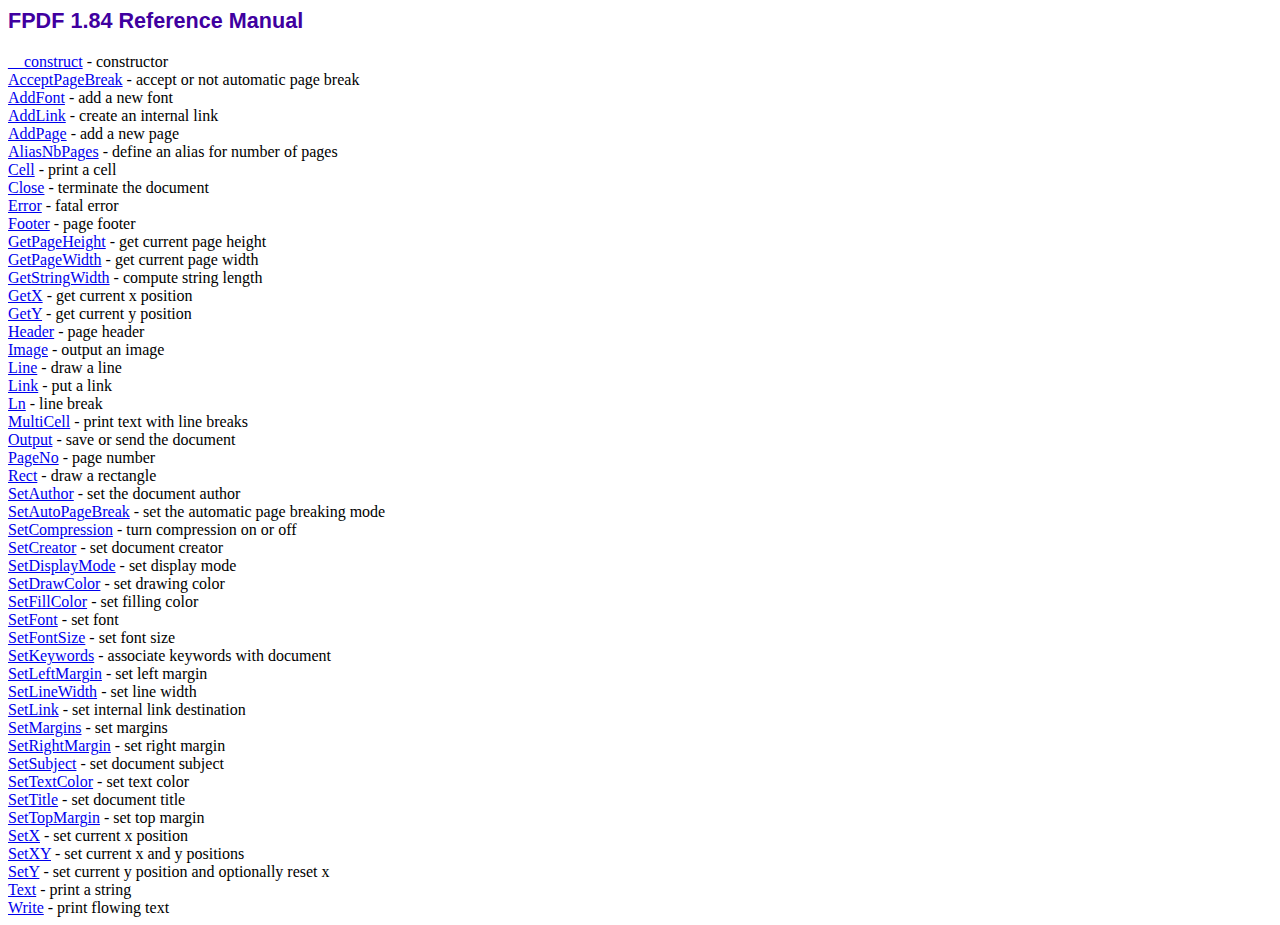
<file: assets/plugins/fpdf/doc/index.htm>
<!DOCTYPE html PUBLIC "-//W3C//DTD HTML 4.01 Transitional//EN">
<html>
<head>
<meta http-equiv="Content-Type" content="text/html; charset=ISO-8859-1">
<title>FPDF 1.84 Reference Manual</title>
<link type="text/css" rel="stylesheet" href="../fpdf.css">
</head>
<body>
<h1>FPDF 1.84 Reference Manual</h1>
<a href="__construct.htm">__construct</a> - constructor<br>
<a href="acceptpagebreak.htm">AcceptPageBreak</a> - accept or not automatic page break<br>
<a href="addfont.htm">AddFont</a> - add a new font<br>
<a href="addlink.htm">AddLink</a> - create an internal link<br>
<a href="addpage.htm">AddPage</a> - add a new page<br>
<a href="aliasnbpages.htm">AliasNbPages</a> - define an alias for number of pages<br>
<a href="cell.htm">Cell</a> - print a cell<br>
<a href="close.htm">Close</a> - terminate the document<br>
<a href="error.htm">Error</a> - fatal error<br>
<a href="footer.htm">Footer</a> - page footer<br>
<a href="getpageheight.htm">GetPageHeight</a> - get current page height<br>
<a href="getpagewidth.htm">GetPageWidth</a> - get current page width<br>
<a href="getstringwidth.htm">GetStringWidth</a> - compute string length<br>
<a href="getx.htm">GetX</a> - get current x position<br>
<a href="gety.htm">GetY</a> - get current y position<br>
<a href="header.htm">Header</a> - page header<br>
<a href="image.htm">Image</a> - output an image<br>
<a href="line.htm">Line</a> - draw a line<br>
<a href="link.htm">Link</a> - put a link<br>
<a href="ln.htm">Ln</a> - line break<br>
<a href="multicell.htm">MultiCell</a> - print text with line breaks<br>
<a href="output.htm">Output</a> - save or send the document<br>
<a href="pageno.htm">PageNo</a> - page number<br>
<a href="rect.htm">Rect</a> - draw a rectangle<br>
<a href="setauthor.htm">SetAuthor</a> - set the document author<br>
<a href="setautopagebreak.htm">SetAutoPageBreak</a> - set the automatic page breaking mode<br>
<a href="setcompression.htm">SetCompression</a> - turn compression on or off<br>
<a href="setcreator.htm">SetCreator</a> - set document creator<br>
<a href="setdisplaymode.htm">SetDisplayMode</a> - set display mode<br>
<a href="setdrawcolor.htm">SetDrawColor</a> - set drawing color<br>
<a href="setfillcolor.htm">SetFillColor</a> - set filling color<br>
<a href="setfont.htm">SetFont</a> - set font<br>
<a href="setfontsize.htm">SetFontSize</a> - set font size<br>
<a href="setkeywords.htm">SetKeywords</a> - associate keywords with document<br>
<a href="setleftmargin.htm">SetLeftMargin</a> - set left margin<br>
<a href="setlinewidth.htm">SetLineWidth</a> - set line width<br>
<a href="setlink.htm">SetLink</a> - set internal link destination<br>
<a href="setmargins.htm">SetMargins</a> - set margins<br>
<a href="setrightmargin.htm">SetRightMargin</a> - set right margin<br>
<a href="setsubject.htm">SetSubject</a> - set document subject<br>
<a href="settextcolor.htm">SetTextColor</a> - set text color<br>
<a href="settitle.htm">SetTitle</a> - set document title<br>
<a href="settopmargin.htm">SetTopMargin</a> - set top margin<br>
<a href="setx.htm">SetX</a> - set current x position<br>
<a href="setxy.htm">SetXY</a> - set current x and y positions<br>
<a href="sety.htm">SetY</a> - set current y position and optionally reset x<br>
<a href="text.htm">Text</a> - print a string<br>
<a href="write.htm">Write</a> - print flowing text<br>
</body>
</html>
</file>
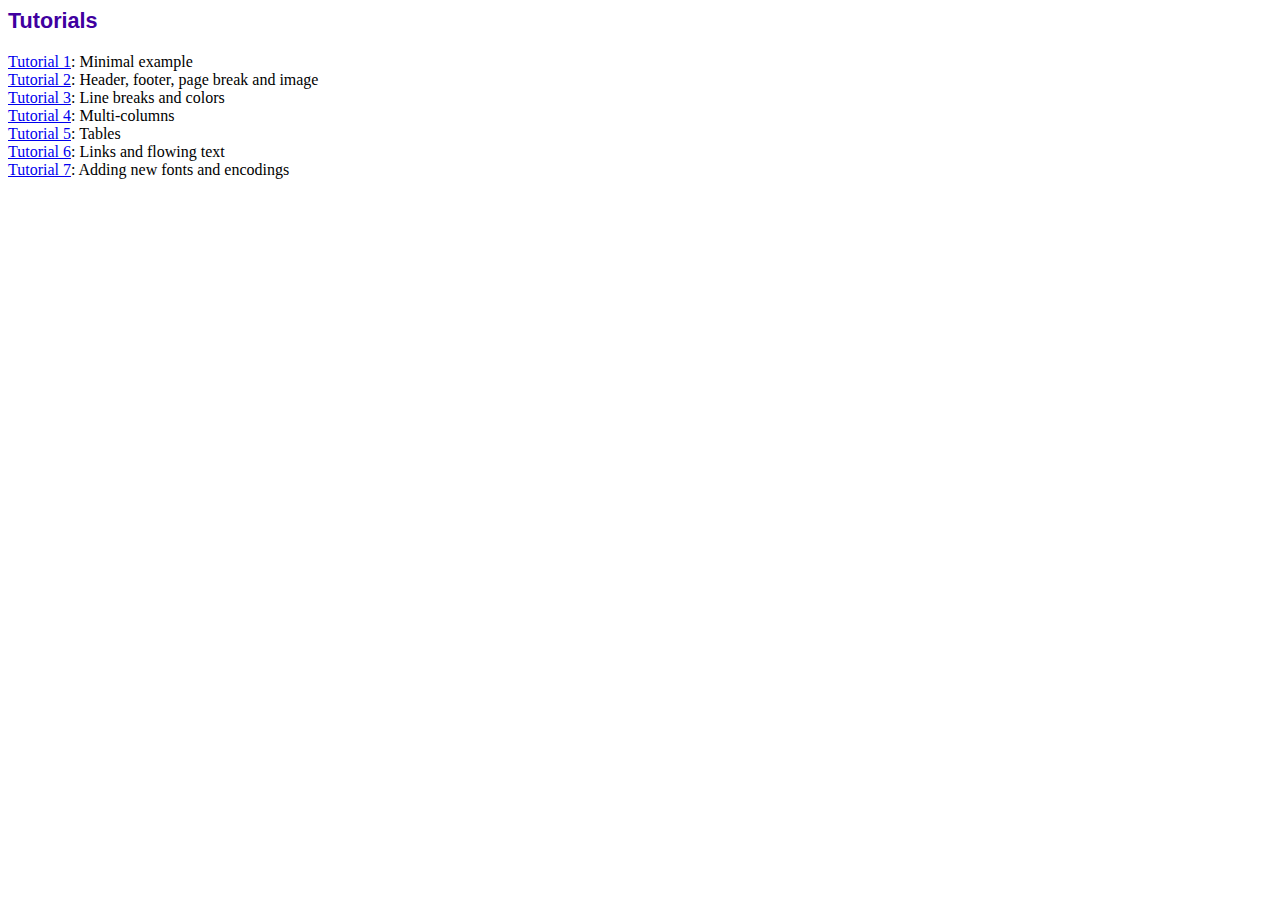
<file: assets/plugins/fpdf/tutorial/index.htm>
<!DOCTYPE html PUBLIC "-//W3C//DTD HTML 4.01 Transitional//EN">
<html>
<head>
<meta http-equiv="Content-Type" content="text/html; charset=ISO-8859-1">
<title>Tutorials</title>
<link type="text/css" rel="stylesheet" href="../fpdf.css">
</head>
<body>
<h1>Tutorials</h1>
<ul style="list-style-type:none; margin-left:0; padding-left:0">
<li><a href="tuto1.htm">Tutorial 1</a>: Minimal example</li>
<li><a href="tuto2.htm">Tutorial 2</a>: Header, footer, page break and image</li>
<li><a href="tuto3.htm">Tutorial 3</a>: Line breaks and colors</li>
<li><a href="tuto4.htm">Tutorial 4</a>: Multi-columns</li>
<li><a href="tuto5.htm">Tutorial 5</a>: Tables</li>
<li><a href="tuto6.htm">Tutorial 6</a>: Links and flowing text</li>
<li><a href="tuto7.htm">Tutorial 7</a>: Adding new fonts and encodings</li>
</ul>
</body>
</html>
</file>
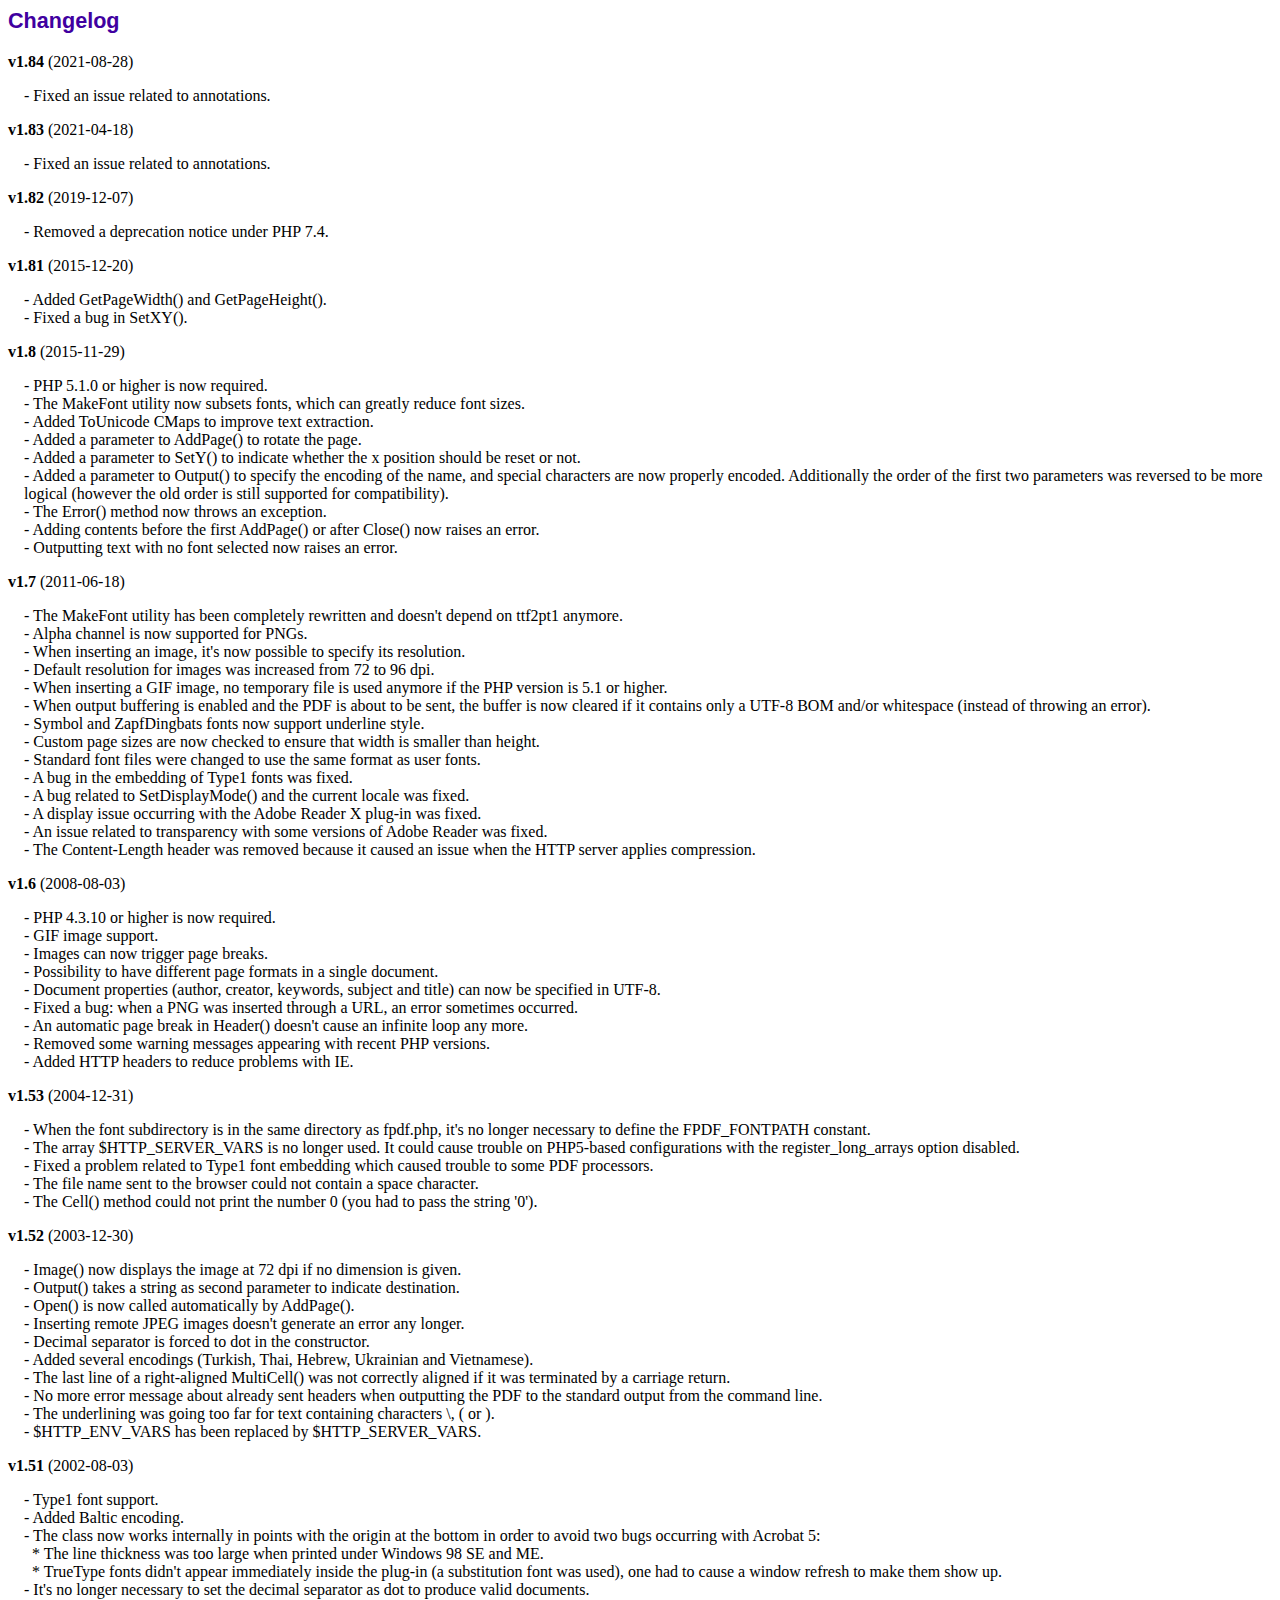
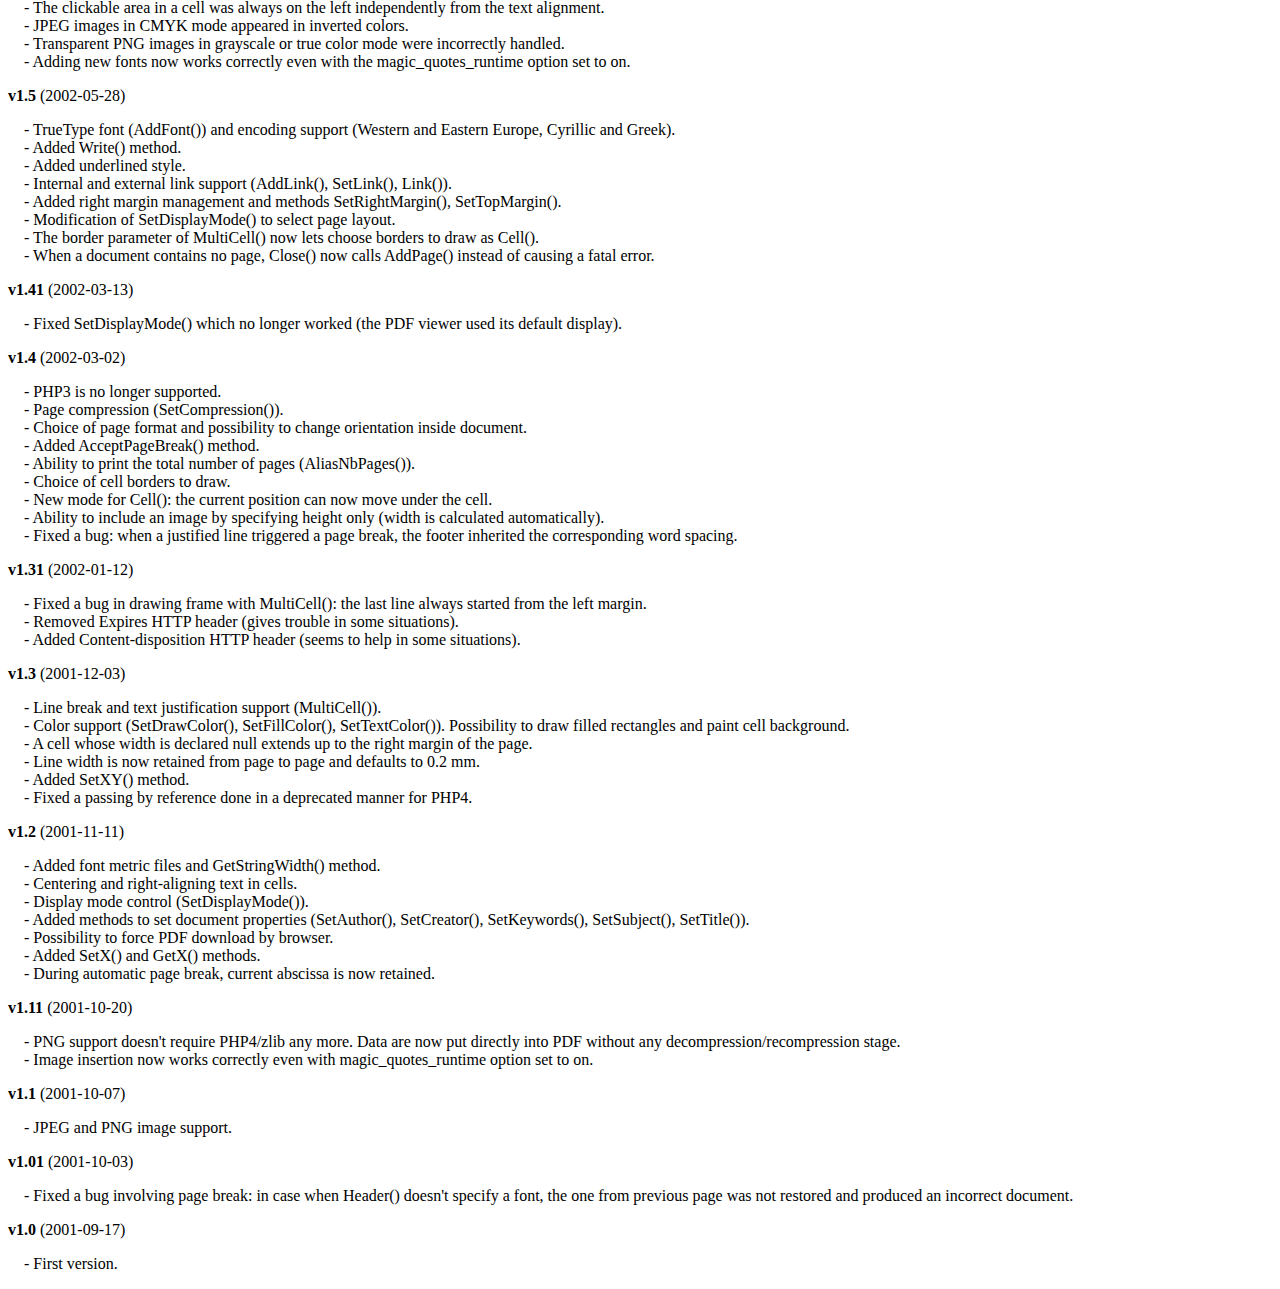
<file: assets/plugins/fpdf/changelog.htm>
<!DOCTYPE html PUBLIC "-//W3C//DTD HTML 4.01 Transitional//EN">
<html>
<head>
<meta http-equiv="Content-Type" content="text/html; charset=ISO-8859-1">
<title>Changelog</title>
<link type="text/css" rel="stylesheet" href="fpdf.css">
<style type="text/css">
dd {margin:1em 0 1em 1em}
</style>
</head>
<body>
<h1>Changelog</h1>
<dl>
<dt><strong>v1.84</strong> (2021-08-28)</dt>
<dd>
- Fixed an issue related to annotations.<br>
</dd>
<dt><strong>v1.83</strong> (2021-04-18)</dt>
<dd>
- Fixed an issue related to annotations.<br>
</dd>
<dt><strong>v1.82</strong> (2019-12-07)</dt>
<dd>
- Removed a deprecation notice under PHP 7.4.<br>
</dd>
<dt><strong>v1.81</strong> (2015-12-20)</dt>
<dd>
- Added GetPageWidth() and GetPageHeight().<br>
- Fixed a bug in SetXY().<br>
</dd>
<dt><strong>v1.8</strong> (2015-11-29)</dt>
<dd>
- PHP 5.1.0 or higher is now required.<br>
- The MakeFont utility now subsets fonts, which can greatly reduce font sizes.<br>
- Added ToUnicode CMaps to improve text extraction.<br>
- Added a parameter to AddPage() to rotate the page.<br>
- Added a parameter to SetY() to indicate whether the x position should be reset or not.<br>
- Added a parameter to Output() to specify the encoding of the name, and special characters are now properly encoded. Additionally the order of the first two parameters was reversed to be more logical (however the old order is still supported for compatibility).<br>
- The Error() method now throws an exception.<br>
- Adding contents before the first AddPage() or after Close() now raises an error.<br>
- Outputting text with no font selected now raises an error.<br>
</dd>
<dt><strong>v1.7</strong> (2011-06-18)</dt>
<dd>
- The MakeFont utility has been completely rewritten and doesn't depend on ttf2pt1 anymore.<br>
- Alpha channel is now supported for PNGs.<br>
- When inserting an image, it's now possible to specify its resolution.<br>
- Default resolution for images was increased from 72 to 96 dpi.<br>
- When inserting a GIF image, no temporary file is used anymore if the PHP version is 5.1 or higher.<br>
- When output buffering is enabled and the PDF is about to be sent, the buffer is now cleared if it contains only a UTF-8 BOM and/or whitespace (instead of throwing an error).<br>
- Symbol and ZapfDingbats fonts now support underline style.<br>
- Custom page sizes are now checked to ensure that width is smaller than height.<br>
- Standard font files were changed to use the same format as user fonts.<br>
- A bug in the embedding of Type1 fonts was fixed.<br>
- A bug related to SetDisplayMode() and the current locale was fixed.<br>
- A display issue occurring with the Adobe Reader X plug-in was fixed.<br>
- An issue related to transparency with some versions of Adobe Reader was fixed.<br>
- The Content-Length header was removed because it caused an issue when the HTTP server applies compression.<br>
</dd>
<dt><strong>v1.6</strong> (2008-08-03)</dt>
<dd>
- PHP 4.3.10 or higher is now required.<br>
- GIF image support.<br>
- Images can now trigger page breaks.<br>
- Possibility to have different page formats in a single document.<br>
- Document properties (author, creator, keywords, subject and title) can now be specified in UTF-8.<br>
- Fixed a bug: when a PNG was inserted through a URL, an error sometimes occurred.<br>
- An automatic page break in Header() doesn't cause an infinite loop any more.<br>
- Removed some warning messages appearing with recent PHP versions.<br>
- Added HTTP headers to reduce problems with IE.<br>
</dd>
<dt><strong>v1.53</strong> (2004-12-31)</dt>
<dd>
- When the font subdirectory is in the same directory as fpdf.php, it's no longer necessary to define the FPDF_FONTPATH constant.<br>
- The array $HTTP_SERVER_VARS is no longer used. It could cause trouble on PHP5-based configurations with the register_long_arrays option disabled.<br>
- Fixed a problem related to Type1 font embedding which caused trouble to some PDF processors.<br>
- The file name sent to the browser could not contain a space character.<br>
- The Cell() method could not print the number 0 (you had to pass the string '0').<br>
</dd>
<dt><strong>v1.52</strong> (2003-12-30)</dt>
<dd>
- Image() now displays the image at 72 dpi if no dimension is given.<br>
- Output() takes a string as second parameter to indicate destination.<br>
- Open() is now called automatically by AddPage().<br>
- Inserting remote JPEG images doesn't generate an error any longer.<br>
- Decimal separator is forced to dot in the constructor.<br>
- Added several encodings (Turkish, Thai, Hebrew, Ukrainian and Vietnamese).<br>
- The last line of a right-aligned MultiCell() was not correctly aligned if it was terminated by a carriage return.<br>
- No more error message about already sent headers when outputting the PDF to the standard output from the command line.<br>
- The underlining was going too far for text containing characters \, ( or ).<br>
- $HTTP_ENV_VARS has been replaced by $HTTP_SERVER_VARS.<br>
</dd>
<dt><strong>v1.51</strong> (2002-08-03)</dt>
<dd>
- Type1 font support.<br>
- Added Baltic encoding.<br>
- The class now works internally in points with the origin at the bottom in order to avoid two bugs occurring with Acrobat 5:<br>&nbsp;&nbsp;* The line thickness was too large when printed under Windows 98 SE and ME.<br>&nbsp;&nbsp;* TrueType fonts didn't appear immediately inside the plug-in (a substitution font was used), one had to cause a window refresh to make them show up.<br>
- It's no longer necessary to set the decimal separator as dot to produce valid documents.<br>
- The clickable area in a cell was always on the left independently from the text alignment.<br>
- JPEG images in CMYK mode appeared in inverted colors.<br>
- Transparent PNG images in grayscale or true color mode were incorrectly handled.<br>
- Adding new fonts now works correctly even with the magic_quotes_runtime option set to on.<br>
</dd>
<dt><strong>v1.5</strong> (2002-05-28)</dt>
<dd>
- TrueType font (AddFont()) and encoding support (Western and Eastern Europe, Cyrillic and Greek).<br>
- Added Write() method.<br>
- Added underlined style.<br>
- Internal and external link support (AddLink(), SetLink(), Link()).<br>
- Added right margin management and methods SetRightMargin(), SetTopMargin().<br>
- Modification of SetDisplayMode() to select page layout.<br>
- The border parameter of MultiCell() now lets choose borders to draw as Cell().<br>
- When a document contains no page, Close() now calls AddPage() instead of causing a fatal error.<br>
</dd>
<dt><strong>v1.41</strong> (2002-03-13)</dt>
<dd>
- Fixed SetDisplayMode() which no longer worked (the PDF viewer used its default display).<br>
</dd>
<dt><strong>v1.4</strong> (2002-03-02)</dt>
<dd>
- PHP3 is no longer supported.<br>
- Page compression (SetCompression()).<br>
- Choice of page format and possibility to change orientation inside document.<br>
- Added AcceptPageBreak() method.<br>
- Ability to print the total number of pages (AliasNbPages()).<br>
- Choice of cell borders to draw.<br>
- New mode for Cell(): the current position can now move under the cell.<br>
- Ability to include an image by specifying height only (width is calculated automatically).<br>
- Fixed a bug: when a justified line triggered a page break, the footer inherited the corresponding word spacing.<br>
</dd>
<dt><strong>v1.31</strong> (2002-01-12)</dt>
<dd>
- Fixed a bug in drawing frame with MultiCell(): the last line always started from the left margin.<br>
- Removed Expires HTTP header (gives trouble in some situations).<br>
- Added Content-disposition HTTP header (seems to help in some situations).<br>
</dd>
<dt><strong>v1.3</strong> (2001-12-03)</dt>
<dd>
- Line break and text justification support (MultiCell()).<br>
- Color support (SetDrawColor(), SetFillColor(), SetTextColor()). Possibility to draw filled rectangles and paint cell background.<br>
- A cell whose width is declared null extends up to the right margin of the page.<br>
- Line width is now retained from page to page and defaults to 0.2 mm.<br>
- Added SetXY() method.<br>
- Fixed a passing by reference done in a deprecated manner for PHP4.<br>
</dd>
<dt><strong>v1.2</strong> (2001-11-11)</dt>
<dd>
- Added font metric files and GetStringWidth() method.<br>
- Centering and right-aligning text in cells.<br>
- Display mode control (SetDisplayMode()).<br>
- Added methods to set document properties (SetAuthor(), SetCreator(), SetKeywords(), SetSubject(), SetTitle()).<br>
- Possibility to force PDF download by browser.<br>
- Added SetX() and GetX() methods.<br>
- During automatic page break, current abscissa is now retained.<br>
</dd>
<dt><strong>v1.11</strong> (2001-10-20)</dt>
<dd>
- PNG support doesn't require PHP4/zlib any more. Data are now put directly into PDF without any decompression/recompression stage.<br>
- Image insertion now works correctly even with magic_quotes_runtime option set to on.<br>
</dd>
<dt><strong>v1.1</strong> (2001-10-07)</dt>
<dd>
- JPEG and PNG image support.<br>
</dd>
<dt><strong>v1.01</strong> (2001-10-03)</dt>
<dd>
- Fixed a bug involving page break: in case when Header() doesn't specify a font, the one from previous page was not restored and produced an incorrect document.<br>
</dd>
<dt><strong>v1.0</strong> (2001-09-17)</dt>
<dd>
- First version.<br>
</dd>
</dl>
</body>
</html>
</file>
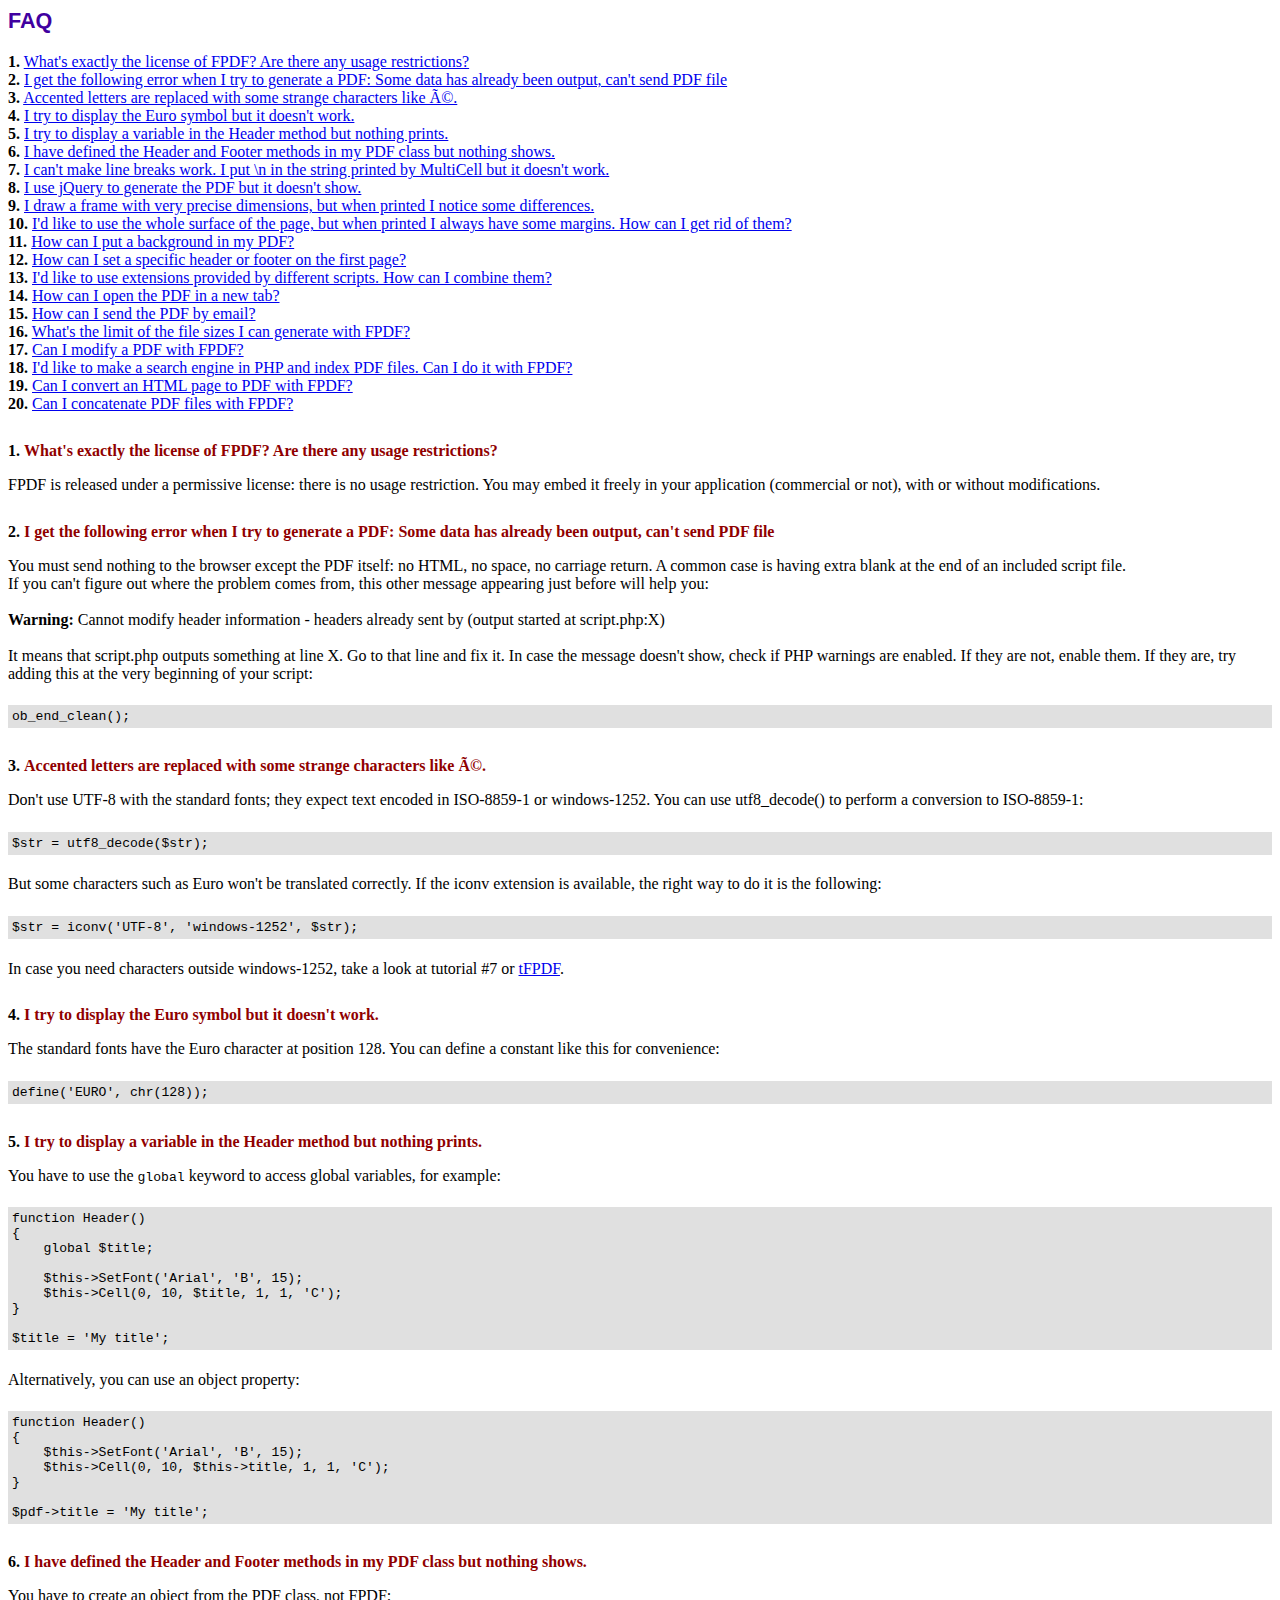
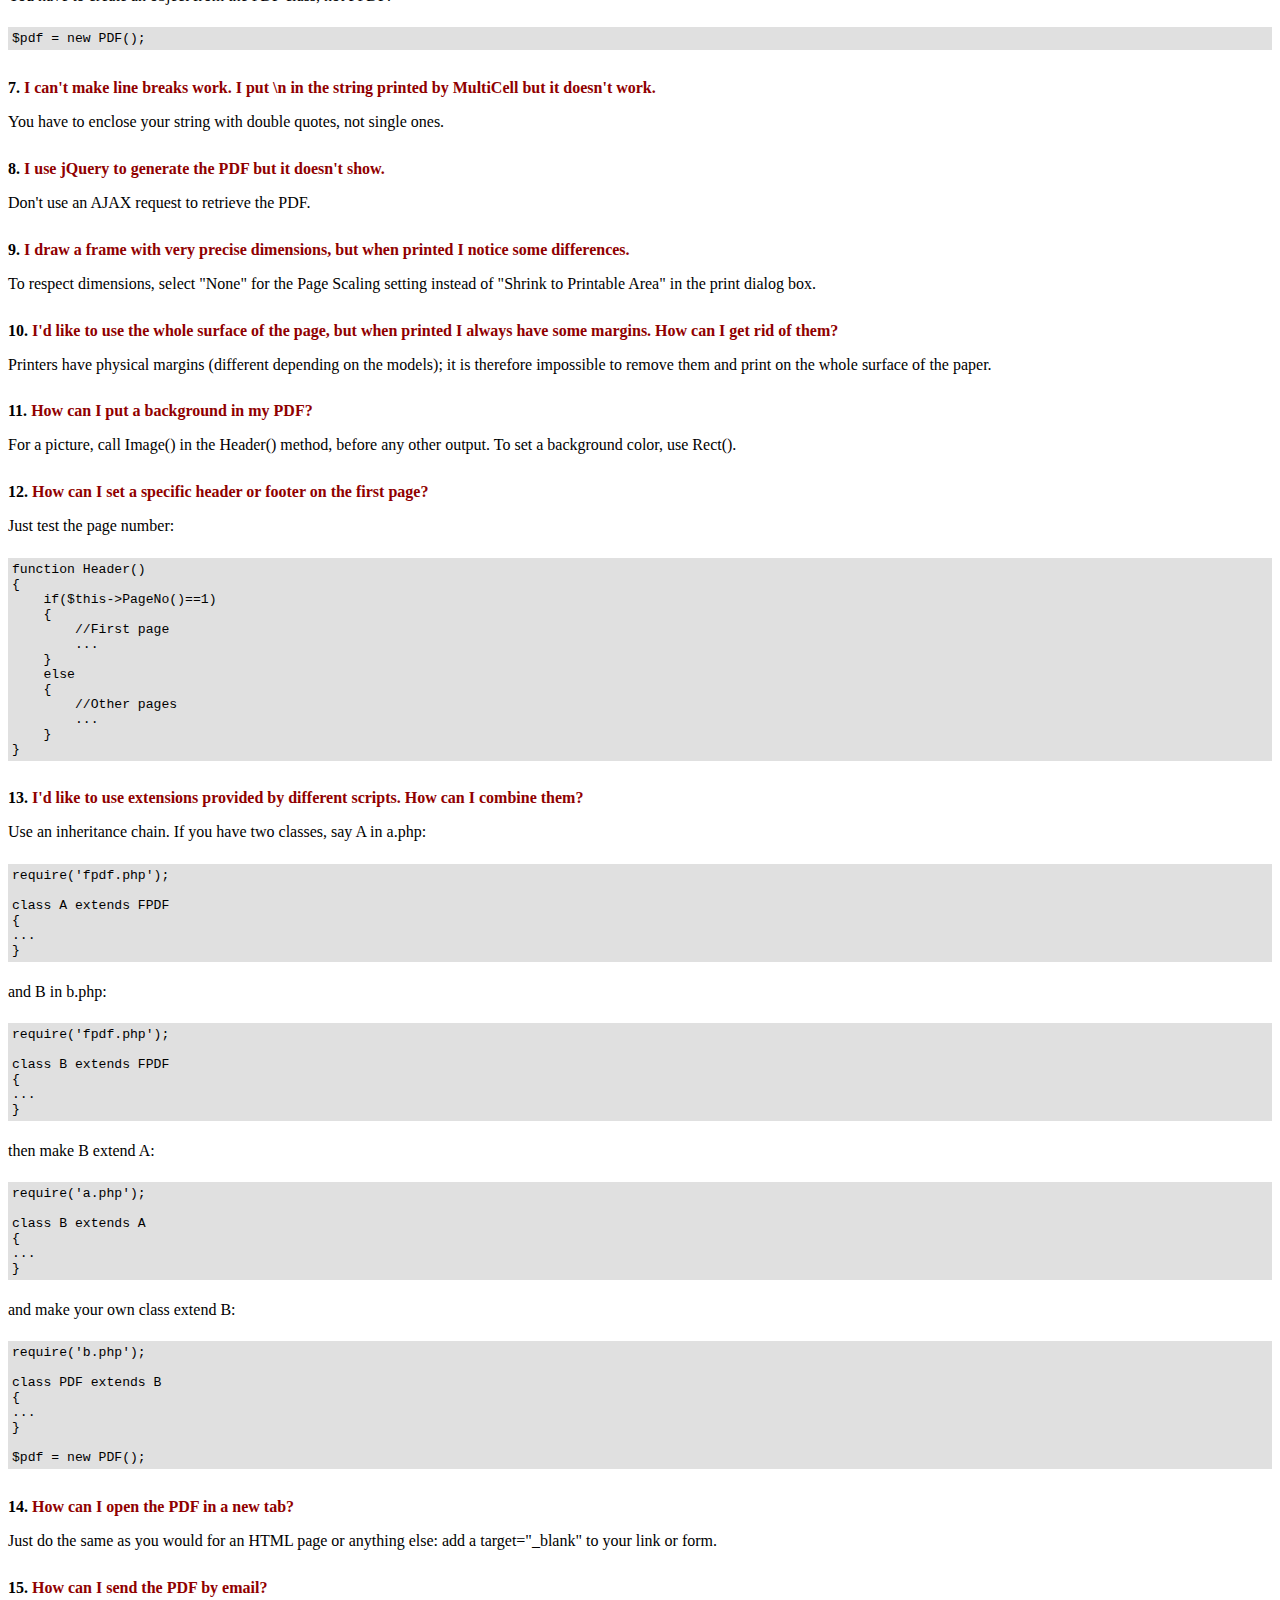
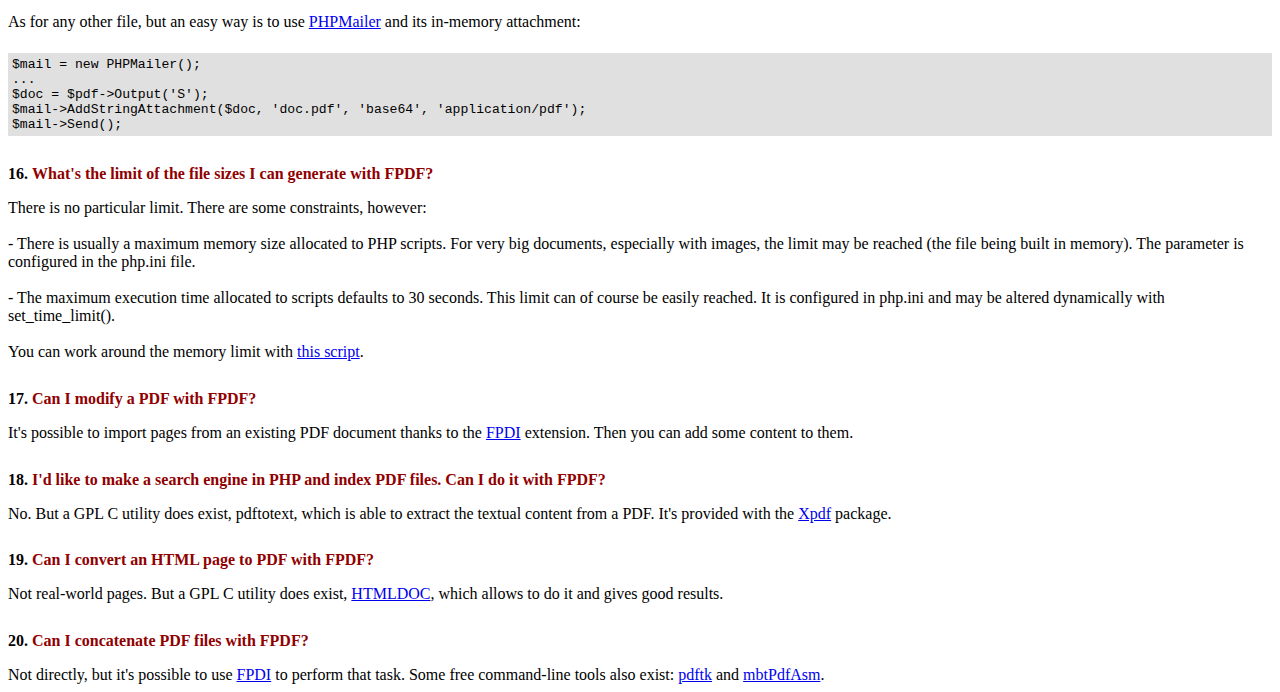
<file: assets/plugins/fpdf/FAQ.htm>
<!DOCTYPE html PUBLIC "-//W3C//DTD HTML 4.01 Transitional//EN">
<html>
<head>
<meta http-equiv="Content-Type" content="text/html; charset=ISO-8859-1">
<title>FAQ</title>
<link type="text/css" rel="stylesheet" href="fpdf.css">
<style type="text/css">
ul {list-style-type:none; margin:0; padding:0}
ul#answers li {margin-top:1.8em}
.question {font-weight:bold; color:#900000}
</style>
</head>
<body>
<h1>FAQ</h1>
<ul>
<li><b>1.</b> <a href='#q1'>What's exactly the license of FPDF? Are there any usage restrictions?</a></li>
<li><b>2.</b> <a href='#q2'>I get the following error when I try to generate a PDF: Some data has already been output, can't send PDF file</a></li>
<li><b>3.</b> <a href='#q3'>Accented letters are replaced with some strange characters like é.</a></li>
<li><b>4.</b> <a href='#q4'>I try to display the Euro symbol but it doesn't work.</a></li>
<li><b>5.</b> <a href='#q5'>I try to display a variable in the Header method but nothing prints.</a></li>
<li><b>6.</b> <a href='#q6'>I have defined the Header and Footer methods in my PDF class but nothing shows.</a></li>
<li><b>7.</b> <a href='#q7'>I can't make line breaks work. I put \n in the string printed by MultiCell but it doesn't work.</a></li>
<li><b>8.</b> <a href='#q8'>I use jQuery to generate the PDF but it doesn't show.</a></li>
<li><b>9.</b> <a href='#q9'>I draw a frame with very precise dimensions, but when printed I notice some differences.</a></li>
<li><b>10.</b> <a href='#q10'>I'd like to use the whole surface of the page, but when printed I always have some margins. How can I get rid of them?</a></li>
<li><b>11.</b> <a href='#q11'>How can I put a background in my PDF?</a></li>
<li><b>12.</b> <a href='#q12'>How can I set a specific header or footer on the first page?</a></li>
<li><b>13.</b> <a href='#q13'>I'd like to use extensions provided by different scripts. How can I combine them?</a></li>
<li><b>14.</b> <a href='#q14'>How can I open the PDF in a new tab?</a></li>
<li><b>15.</b> <a href='#q15'>How can I send the PDF by email?</a></li>
<li><b>16.</b> <a href='#q16'>What's the limit of the file sizes I can generate with FPDF?</a></li>
<li><b>17.</b> <a href='#q17'>Can I modify a PDF with FPDF?</a></li>
<li><b>18.</b> <a href='#q18'>I'd like to make a search engine in PHP and index PDF files. Can I do it with FPDF?</a></li>
<li><b>19.</b> <a href='#q19'>Can I convert an HTML page to PDF with FPDF?</a></li>
<li><b>20.</b> <a href='#q20'>Can I concatenate PDF files with FPDF?</a></li>
</ul>

<ul id='answers'>
<li id='q1'>
<p><b>1.</b> <span class='question'>What's exactly the license of FPDF? Are there any usage restrictions?</span></p>
FPDF is released under a permissive license: there is no usage restriction. You may embed it
freely in your application (commercial or not), with or without modifications.
</li>

<li id='q2'>
<p><b>2.</b> <span class='question'>I get the following error when I try to generate a PDF: Some data has already been output, can't send PDF file</span></p>
You must send nothing to the browser except the PDF itself: no HTML, no space, no carriage return. A common
case is having extra blank at the end of an included script file.<br>
If you can't figure out where the problem comes from, this other message appearing just before will help you:<br>
<br>
<b>Warning:</b> Cannot modify header information - headers already sent by (output started at script.php:X)<br>
<br>
It means that script.php outputs something at line X. Go to that line and fix it.
In case the message doesn't show, check if PHP warnings are enabled. If they are not, enable them. If they are,
try adding this at the very beginning of your script:
<div class="doc-source">
<pre><code>ob_end_clean();</code></pre>
</div>
</li>

<li id='q3'>
<p><b>3.</b> <span class='question'>Accented letters are replaced with some strange characters like é.</span></p>
Don't use UTF-8 with the standard fonts; they expect text encoded in ISO-8859-1 or windows-1252.
You can use utf8_decode() to perform a conversion to ISO-8859-1:
<div class="doc-source">
<pre><code>$str = utf8_decode($str);</code></pre>
</div>
But some characters such as Euro won't be translated correctly. If the iconv extension is available, the
right way to do it is the following:
<div class="doc-source">
<pre><code>$str = iconv('UTF-8', 'windows-1252', $str);</code></pre>
</div>
In case you need characters outside windows-1252, take a look at tutorial #7 or
<a href="http://www.fpdf.org/?go=script&amp;id=92" target="_blank">tFPDF</a>.
</li>

<li id='q4'>
<p><b>4.</b> <span class='question'>I try to display the Euro symbol but it doesn't work.</span></p>
The standard fonts have the Euro character at position 128. You can define a constant like this
for convenience:
<div class="doc-source">
<pre><code>define('EURO', chr(128));</code></pre>
</div>
</li>

<li id='q5'>
<p><b>5.</b> <span class='question'>I try to display a variable in the Header method but nothing prints.</span></p>
You have to use the <code>global</code> keyword to access global variables, for example:
<div class="doc-source">
<pre><code>function Header()
{
    global $title;

    $this-&gt;SetFont('Arial', 'B', 15);
    $this-&gt;Cell(0, 10, $title, 1, 1, 'C');
}

$title = 'My title';</code></pre>
</div>
Alternatively, you can use an object property:
<div class="doc-source">
<pre><code>function Header()
{
    $this-&gt;SetFont('Arial', 'B', 15);
    $this-&gt;Cell(0, 10, $this-&gt;title, 1, 1, 'C');
}

$pdf-&gt;title = 'My title';</code></pre>
</div>
</li>

<li id='q6'>
<p><b>6.</b> <span class='question'>I have defined the Header and Footer methods in my PDF class but nothing shows.</span></p>
You have to create an object from the PDF class, not FPDF:
<div class="doc-source">
<pre><code>$pdf = new PDF();</code></pre>
</div>
</li>

<li id='q7'>
<p><b>7.</b> <span class='question'>I can't make line breaks work. I put \n in the string printed by MultiCell but it doesn't work.</span></p>
You have to enclose your string with double quotes, not single ones.
</li>

<li id='q8'>
<p><b>8.</b> <span class='question'>I use jQuery to generate the PDF but it doesn't show.</span></p>
Don't use an AJAX request to retrieve the PDF.
</li>

<li id='q9'>
<p><b>9.</b> <span class='question'>I draw a frame with very precise dimensions, but when printed I notice some differences.</span></p>
To respect dimensions, select "None" for the Page Scaling setting instead of "Shrink to Printable Area" in the print dialog box.
</li>

<li id='q10'>
<p><b>10.</b> <span class='question'>I'd like to use the whole surface of the page, but when printed I always have some margins. How can I get rid of them?</span></p>
Printers have physical margins (different depending on the models); it is therefore impossible to remove
them and print on the whole surface of the paper.
</li>

<li id='q11'>
<p><b>11.</b> <span class='question'>How can I put a background in my PDF?</span></p>
For a picture, call Image() in the Header() method, before any other output. To set a background color, use Rect().
</li>

<li id='q12'>
<p><b>12.</b> <span class='question'>How can I set a specific header or footer on the first page?</span></p>
Just test the page number:
<div class="doc-source">
<pre><code>function Header()
{
    if($this-&gt;PageNo()==1)
    {
        //First page
        ...
    }
    else
    {
        //Other pages
        ...
    }
}</code></pre>
</div>
</li>

<li id='q13'>
<p><b>13.</b> <span class='question'>I'd like to use extensions provided by different scripts. How can I combine them?</span></p>
Use an inheritance chain. If you have two classes, say A in a.php:
<div class="doc-source">
<pre><code>require('fpdf.php');

class A extends FPDF
{
...
}</code></pre>
</div>
and B in b.php:
<div class="doc-source">
<pre><code>require('fpdf.php');

class B extends FPDF
{
...
}</code></pre>
</div>
then make B extend A:
<div class="doc-source">
<pre><code>require('a.php');

class B extends A
{
...
}</code></pre>
</div>
and make your own class extend B:
<div class="doc-source">
<pre><code>require('b.php');

class PDF extends B
{
...
}

$pdf = new PDF();</code></pre>
</div>
</li>

<li id='q14'>
<p><b>14.</b> <span class='question'>How can I open the PDF in a new tab?</span></p>
Just do the same as you would for an HTML page or anything else: add a target="_blank" to your link or form.
</li>

<li id='q15'>
<p><b>15.</b> <span class='question'>How can I send the PDF by email?</span></p>
As for any other file, but an easy way is to use <a href="https://github.com/PHPMailer/PHPMailer" target="_blank">PHPMailer</a> and
its in-memory attachment:
<div class="doc-source">
<pre><code>$mail = new PHPMailer();
...
$doc = $pdf-&gt;Output('S');
$mail-&gt;AddStringAttachment($doc, 'doc.pdf', 'base64', 'application/pdf');
$mail-&gt;Send();</code></pre>
</div>
</li>

<li id='q16'>
<p><b>16.</b> <span class='question'>What's the limit of the file sizes I can generate with FPDF?</span></p>
There is no particular limit. There are some constraints, however:
<br>
<br>
- There is usually a maximum memory size allocated to PHP scripts. For very big documents,
especially with images, the limit may be reached (the file being built in memory). The
parameter is configured in the php.ini file.
<br>
<br>
- The maximum execution time allocated to scripts defaults to 30 seconds. This limit can of course
be easily reached. It is configured in php.ini and may be altered dynamically with set_time_limit().
<br>
<br>
You can work around the memory limit with <a href="http://www.fpdf.org/?go=script&amp;id=76" target="_blank">this script</a>.
</li>

<li id='q17'>
<p><b>17.</b> <span class='question'>Can I modify a PDF with FPDF?</span></p>
It's possible to import pages from an existing PDF document thanks to the
<a href="https://www.setasign.com/products/fpdi/about/" target="_blank">FPDI</a> extension.
Then you can add some content to them.
</li>

<li id='q18'>
<p><b>18.</b> <span class='question'>I'd like to make a search engine in PHP and index PDF files. Can I do it with FPDF?</span></p>
No. But a GPL C utility does exist, pdftotext, which is able to extract the textual content from a PDF.
It's provided with the <a href="https://www.xpdfreader.com" target="_blank">Xpdf</a> package.
</li>

<li id='q19'>
<p><b>19.</b> <span class='question'>Can I convert an HTML page to PDF with FPDF?</span></p>
Not real-world pages. But a GPL C utility does exist, <a href="https://www.msweet.org/htmldoc/" target="_blank">HTMLDOC</a>,
which allows to do it and gives good results.
</li>

<li id='q20'>
<p><b>20.</b> <span class='question'>Can I concatenate PDF files with FPDF?</span></p>
Not directly, but it's possible to use <a href="https://www.setasign.com/products/fpdi/demos/concatenate-fake/" target="_blank">FPDI</a>
to perform that task. Some free command-line tools also exist:
<a href="https://www.pdflabs.com/tools/pdftk-the-pdf-toolkit/" target="_blank">pdftk</a> and
<a href="http://thierry.schmit.free.fr/spip/spip.php?article15" target="_blank">mbtPdfAsm</a>.
</li>
</ul>
</body>
</html>
</file>
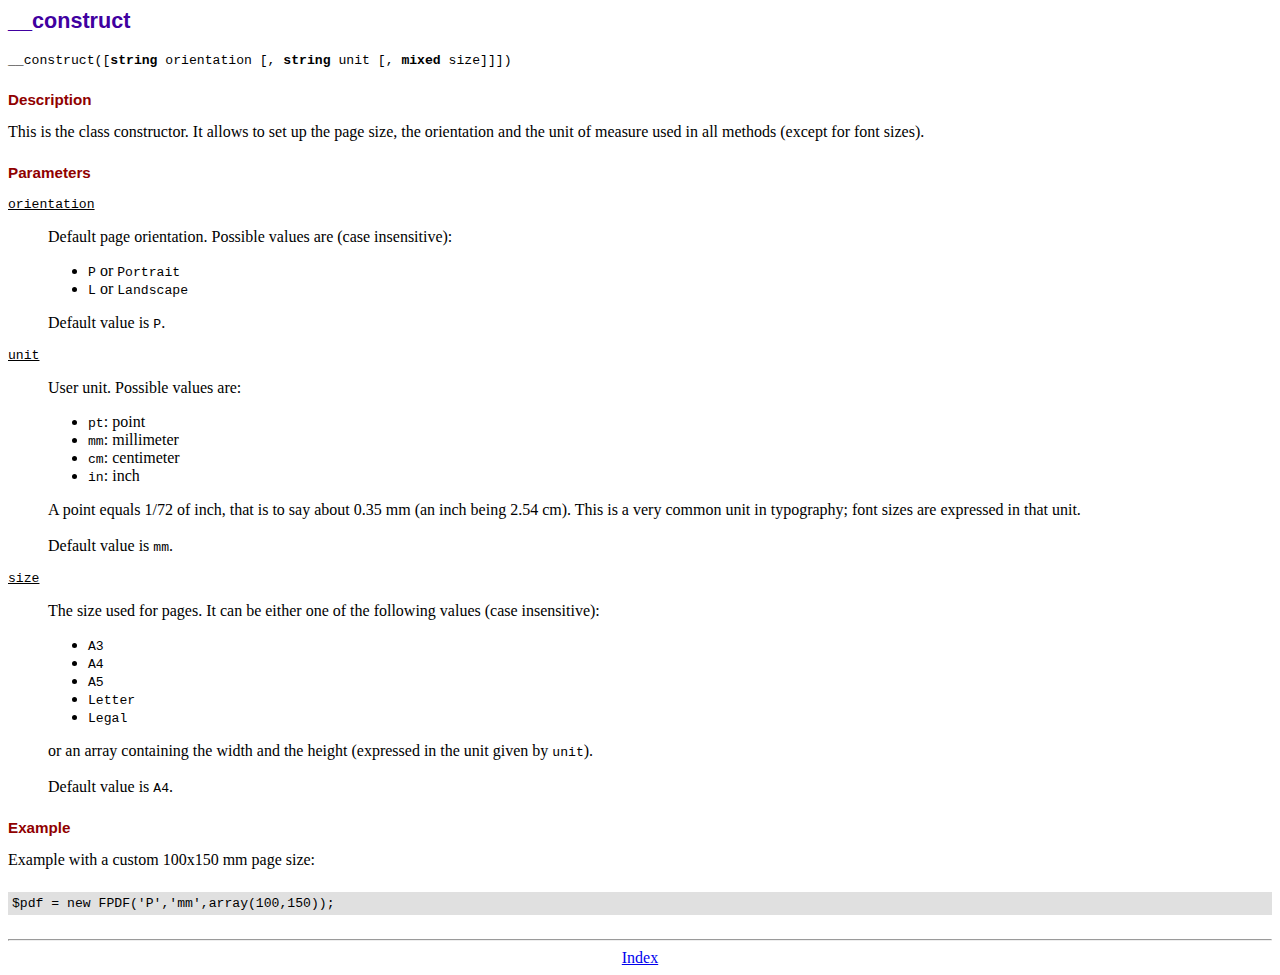
<file: assets/plugins/fpdf/doc/__construct.htm>
<!DOCTYPE html PUBLIC "-//W3C//DTD HTML 4.01 Transitional//EN">
<html>
<head>
<meta http-equiv="Content-Type" content="text/html; charset=ISO-8859-1">
<title>__construct</title>
<link type="text/css" rel="stylesheet" href="../fpdf.css">
</head>
<body>
<h1>__construct</h1>
<code>__construct([<b>string</b> orientation [, <b>string</b> unit [, <b>mixed</b> size]]])</code>
<h2>Description</h2>
This is the class constructor. It allows to set up the page size, the orientation and the
unit of measure used in all methods (except for font sizes).
<h2>Parameters</h2>
<dl class="param">
<dt><code>orientation</code></dt>
<dd>
Default page orientation. Possible values are (case insensitive):
<ul>
<li><code>P</code> or <code>Portrait</code></li>
<li><code>L</code> or <code>Landscape</code></li>
</ul>
Default value is <code>P</code>.
</dd>
<dt><code>unit</code></dt>
<dd>
User unit. Possible values are:
<ul>
<li><code>pt</code>: point</li>
<li><code>mm</code>: millimeter</li>
<li><code>cm</code>: centimeter</li>
<li><code>in</code>: inch</li>
</ul>
A point equals 1/72 of inch, that is to say about 0.35 mm (an inch being 2.54 cm). This
is a very common unit in typography; font sizes are expressed in that unit.
<br>
<br>
Default value is <code>mm</code>.
</dd>
<dt><code>size</code></dt>
<dd>
The size used for pages. It can be either one of the following values (case insensitive):
<ul>
<li><code>A3</code></li>
<li><code>A4</code></li>
<li><code>A5</code></li>
<li><code>Letter</code></li>
<li><code>Legal</code></li>
</ul>
or an array containing the width and the height (expressed in the unit given by <code>unit</code>).<br>
<br>
Default value is <code>A4</code>.
</dd>
</dl>
<h2>Example</h2>
Example with a custom 100x150 mm page size:
<div class="doc-source">
<pre><code>$pdf = new FPDF('P','mm',array(100,150));</code></pre>
</div>
<hr style="margin-top:1.5em">
<div style="text-align:center"><a href="index.htm">Index</a></div>
</body>
</html>
</file>
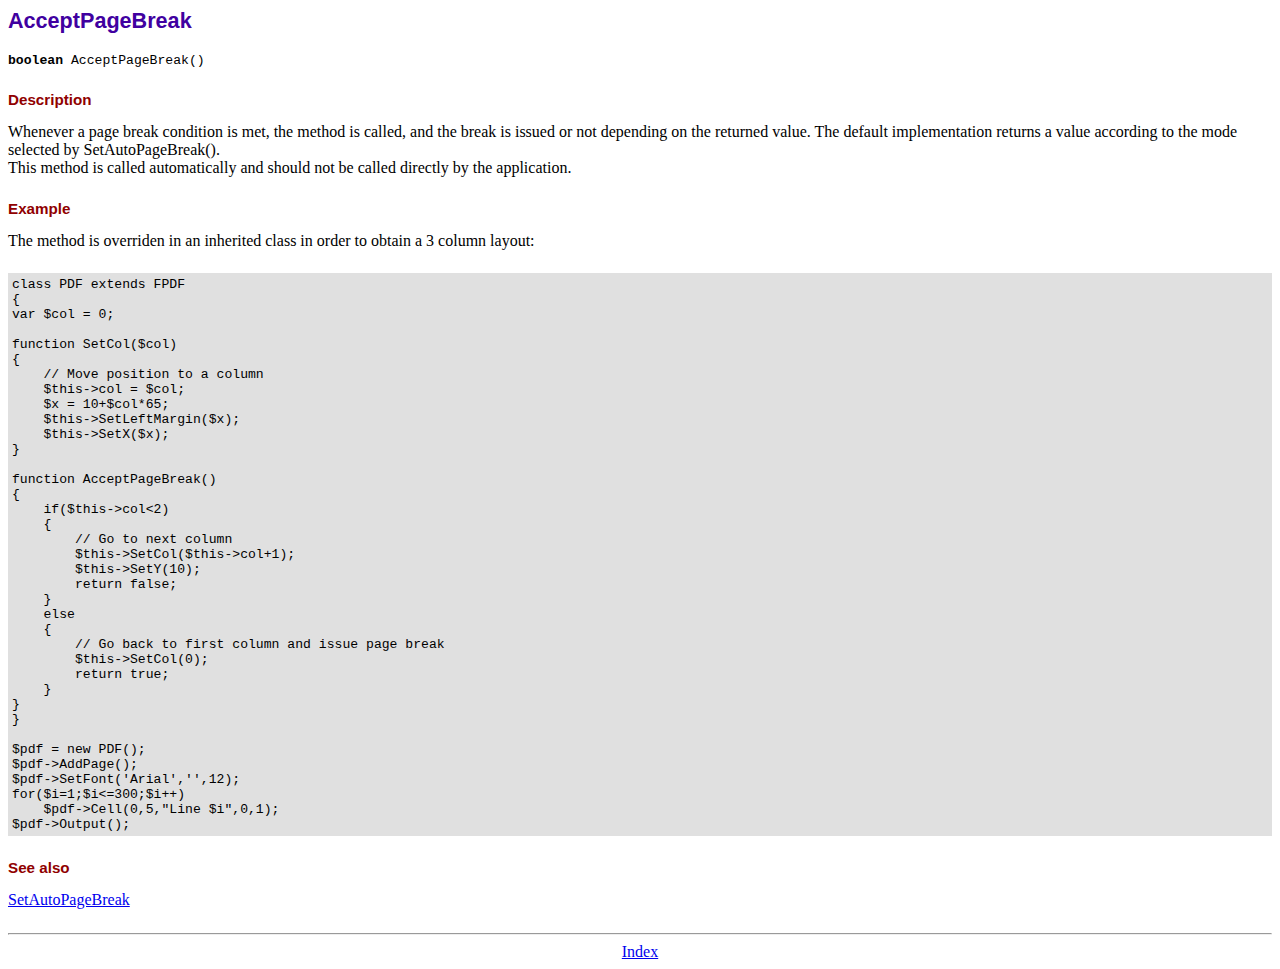
<file: assets/plugins/fpdf/doc/acceptpagebreak.htm>
<!DOCTYPE html PUBLIC "-//W3C//DTD HTML 4.01 Transitional//EN">
<html>
<head>
<meta http-equiv="Content-Type" content="text/html; charset=ISO-8859-1">
<title>AcceptPageBreak</title>
<link type="text/css" rel="stylesheet" href="../fpdf.css">
</head>
<body>
<h1>AcceptPageBreak</h1>
<code><b>boolean</b> AcceptPageBreak()</code>
<h2>Description</h2>
Whenever a page break condition is met, the method is called, and the break is issued or not
depending on the returned value. The default implementation returns a value according to the
mode selected by SetAutoPageBreak().
<br>
This method is called automatically and should not be called directly by the application.
<h2>Example</h2>
The method is overriden in an inherited class in order to obtain a 3 column layout:
<div class="doc-source">
<pre><code>class PDF extends FPDF
{
var $col = 0;

function SetCol($col)
{
    // Move position to a column
    $this-&gt;col = $col;
    $x = 10+$col*65;
    $this-&gt;SetLeftMargin($x);
    $this-&gt;SetX($x);
}

function AcceptPageBreak()
{
    if($this-&gt;col&lt;2)
    {
        // Go to next column
        $this-&gt;SetCol($this-&gt;col+1);
        $this-&gt;SetY(10);
        return false;
    }
    else
    {
        // Go back to first column and issue page break
        $this-&gt;SetCol(0);
        return true;
    }
}
}

$pdf = new PDF();
$pdf-&gt;AddPage();
$pdf-&gt;SetFont('Arial','',12);
for($i=1;$i&lt;=300;$i++)
    $pdf-&gt;Cell(0,5,"Line $i",0,1);
$pdf-&gt;Output();</code></pre>
</div>
<h2>See also</h2>
<a href="setautopagebreak.htm">SetAutoPageBreak</a>
<hr style="margin-top:1.5em">
<div style="text-align:center"><a href="index.htm">Index</a></div>
</body>
</html>
</file>
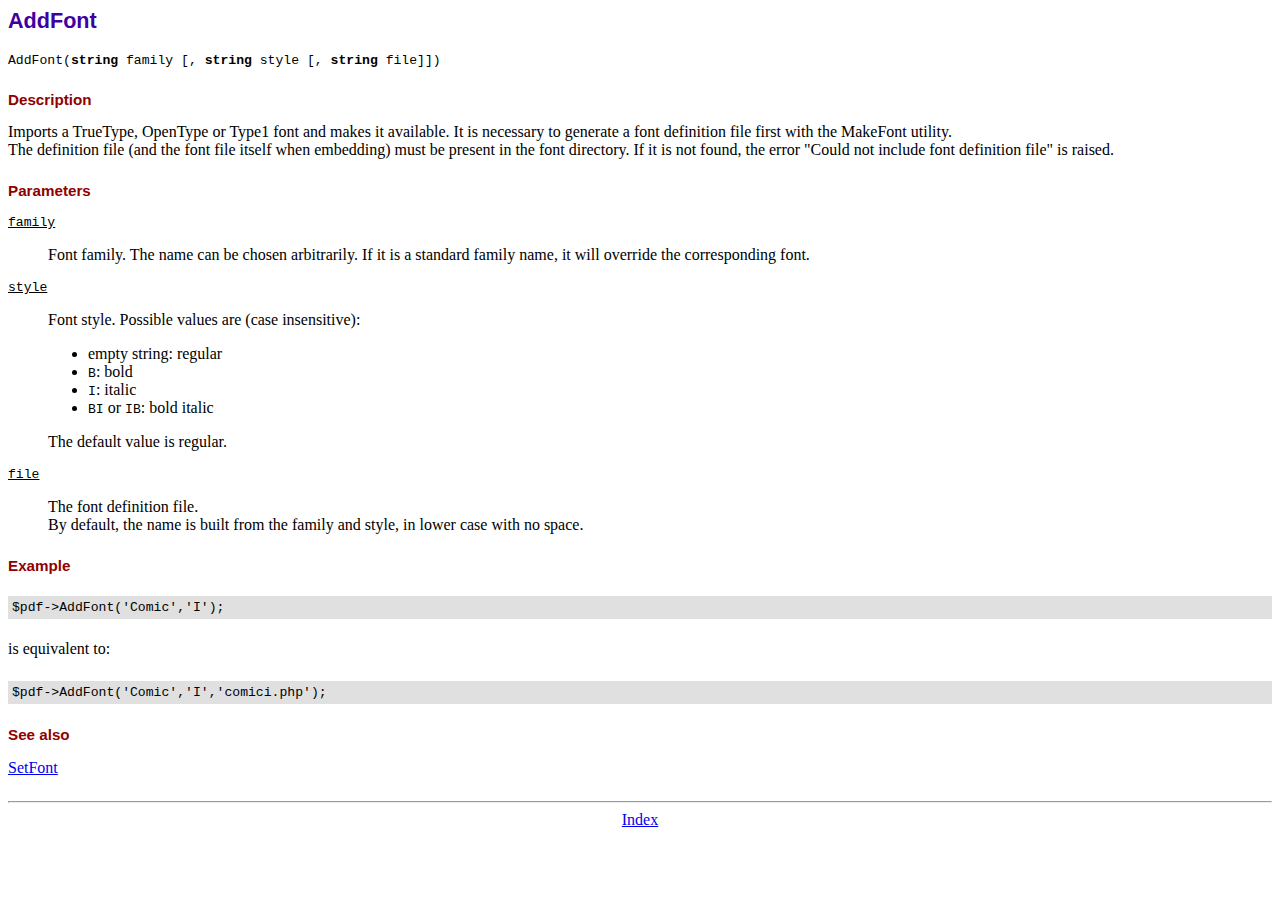
<file: assets/plugins/fpdf/doc/addfont.htm>
<!DOCTYPE html PUBLIC "-//W3C//DTD HTML 4.01 Transitional//EN">
<html>
<head>
<meta http-equiv="Content-Type" content="text/html; charset=ISO-8859-1">
<title>AddFont</title>
<link type="text/css" rel="stylesheet" href="../fpdf.css">
</head>
<body>
<h1>AddFont</h1>
<code>AddFont(<b>string</b> family [, <b>string</b> style [, <b>string</b> file]])</code>
<h2>Description</h2>
Imports a TrueType, OpenType or Type1 font and makes it available. It is necessary to generate a font
definition file first with the MakeFont utility.
<br>
The definition file (and the font file itself when embedding) must be present in the font directory.
If it is not found, the error "Could not include font definition file" is raised.
<h2>Parameters</h2>
<dl class="param">
<dt><code>family</code></dt>
<dd>
Font family. The name can be chosen arbitrarily. If it is a standard family name, it will
override the corresponding font.
</dd>
<dt><code>style</code></dt>
<dd>
Font style. Possible values are (case insensitive):
<ul>
<li>empty string: regular</li>
<li><code>B</code>: bold</li>
<li><code>I</code>: italic</li>
<li><code>BI</code> or <code>IB</code>: bold italic</li>
</ul>
The default value is regular.
</dd>
<dt><code>file</code></dt>
<dd>
The font definition file.
<br>
By default, the name is built from the family and style, in lower case with no space.
</dd>
</dl>
<h2>Example</h2>
<div class="doc-source">
<pre><code>$pdf-&gt;AddFont('Comic','I');</code></pre>
</div>
is equivalent to:
<div class="doc-source">
<pre><code>$pdf-&gt;AddFont('Comic','I','comici.php');</code></pre>
</div>
<h2>See also</h2>
<a href="setfont.htm">SetFont</a>
<hr style="margin-top:1.5em">
<div style="text-align:center"><a href="index.htm">Index</a></div>
</body>
</html>
</file>
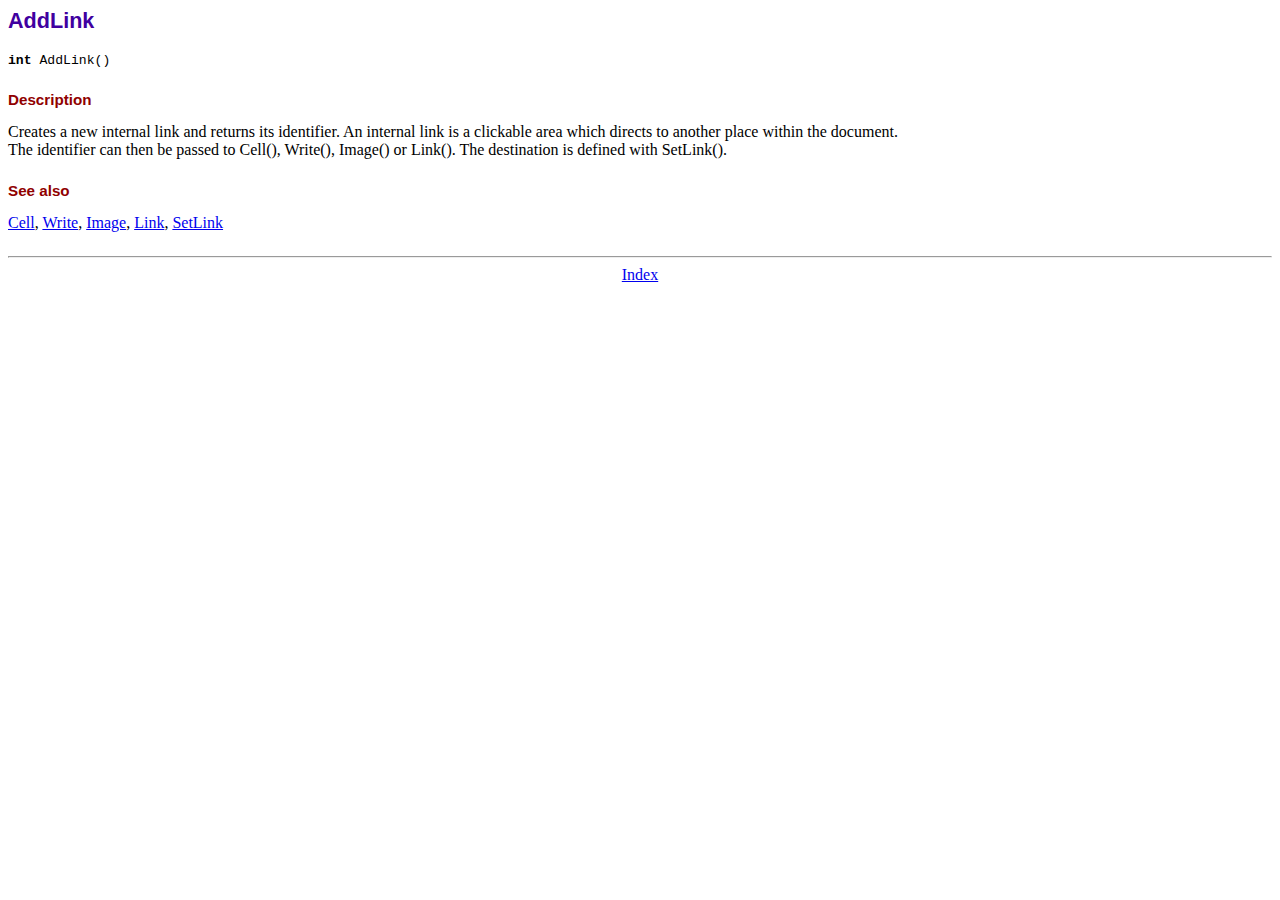
<file: assets/plugins/fpdf/doc/addlink.htm>
<!DOCTYPE html PUBLIC "-//W3C//DTD HTML 4.01 Transitional//EN">
<html>
<head>
<meta http-equiv="Content-Type" content="text/html; charset=ISO-8859-1">
<title>AddLink</title>
<link type="text/css" rel="stylesheet" href="../fpdf.css">
</head>
<body>
<h1>AddLink</h1>
<code><b>int</b> AddLink()</code>
<h2>Description</h2>
Creates a new internal link and returns its identifier. An internal link is a clickable area
which directs to another place within the document.
<br>
The identifier can then be passed to Cell(), Write(), Image() or Link(). The destination is
defined with SetLink().
<h2>See also</h2>
<a href="cell.htm">Cell</a>,
<a href="write.htm">Write</a>,
<a href="image.htm">Image</a>,
<a href="link.htm">Link</a>,
<a href="setlink.htm">SetLink</a>
<hr style="margin-top:1.5em">
<div style="text-align:center"><a href="index.htm">Index</a></div>
</body>
</html>
</file>
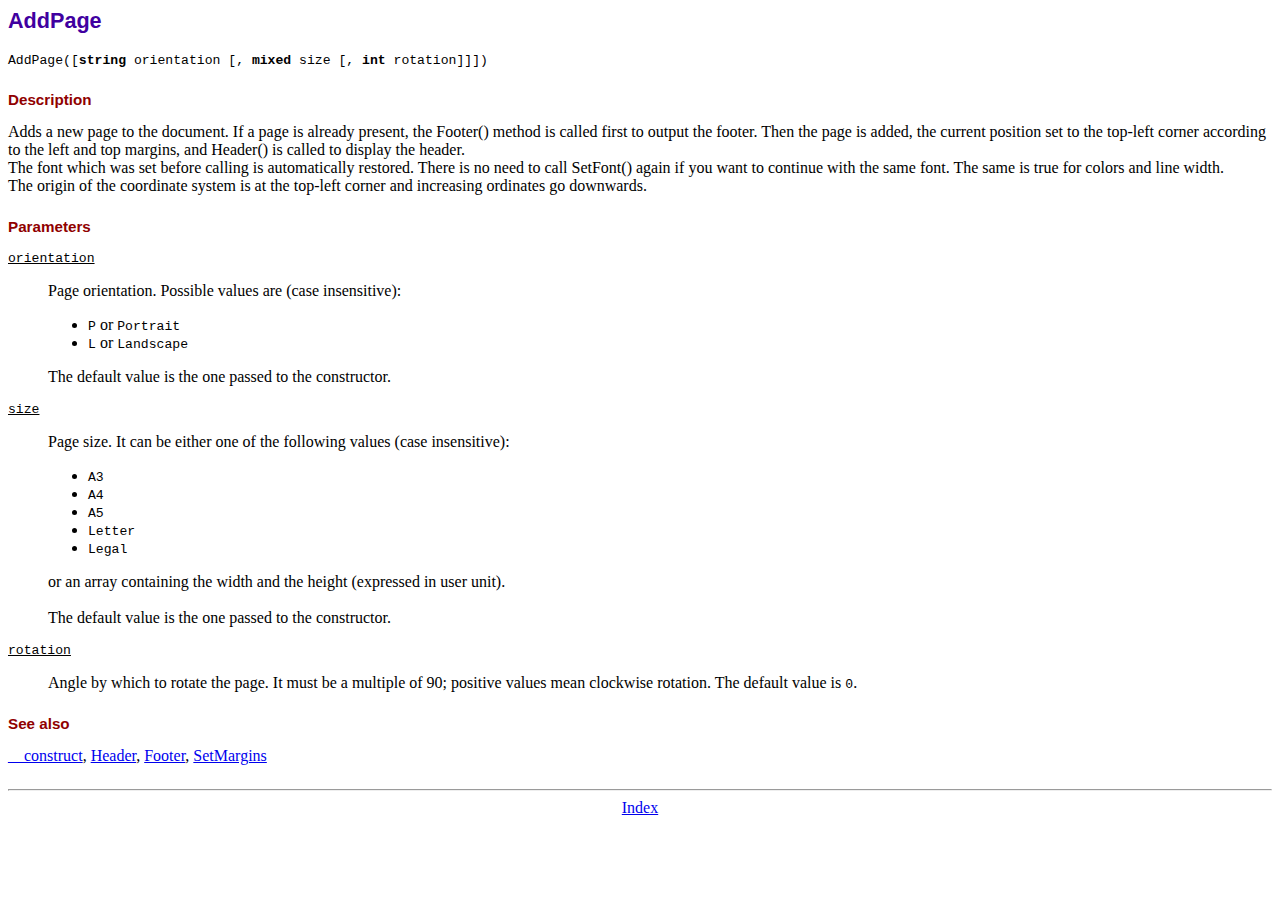
<file: assets/plugins/fpdf/doc/addpage.htm>
<!DOCTYPE html PUBLIC "-//W3C//DTD HTML 4.01 Transitional//EN">
<html>
<head>
<meta http-equiv="Content-Type" content="text/html; charset=ISO-8859-1">
<title>AddPage</title>
<link type="text/css" rel="stylesheet" href="../fpdf.css">
</head>
<body>
<h1>AddPage</h1>
<code>AddPage([<b>string</b> orientation [, <b>mixed</b> size [, <b>int</b> rotation]]])</code>
<h2>Description</h2>
Adds a new page to the document. If a page is already present, the Footer() method is called
first to output the footer. Then the page is added, the current position set to the top-left
corner according to the left and top margins, and Header() is called to display the header.
<br>
The font which was set before calling is automatically restored. There is no need to call
SetFont() again if you want to continue with the same font. The same is true for colors and
line width.
<br>
The origin of the coordinate system is at the top-left corner and increasing ordinates go
downwards.
<h2>Parameters</h2>
<dl class="param">
<dt><code>orientation</code></dt>
<dd>
Page orientation. Possible values are (case insensitive):
<ul>
<li><code>P</code> or <code>Portrait</code></li>
<li><code>L</code> or <code>Landscape</code></li>
</ul>
The default value is the one passed to the constructor.
</dd>
<dt><code>size</code></dt>
<dd>
Page size. It can be either one of the following values (case insensitive):
<ul>
<li><code>A3</code></li>
<li><code>A4</code></li>
<li><code>A5</code></li>
<li><code>Letter</code></li>
<li><code>Legal</code></li>
</ul>
or an array containing the width and the height (expressed in user unit).<br>
<br>
The default value is the one passed to the constructor.
</dd>
<dt><code>rotation</code></dt>
<dd>
Angle by which to rotate the page. It must be a multiple of 90; positive values
mean clockwise rotation. The default value is <code>0</code>.
</dd>
</dl>
<h2>See also</h2>
<a href="__construct.htm">__construct</a>,
<a href="header.htm">Header</a>,
<a href="footer.htm">Footer</a>,
<a href="setmargins.htm">SetMargins</a>
<hr style="margin-top:1.5em">
<div style="text-align:center"><a href="index.htm">Index</a></div>
</body>
</html>
</file>
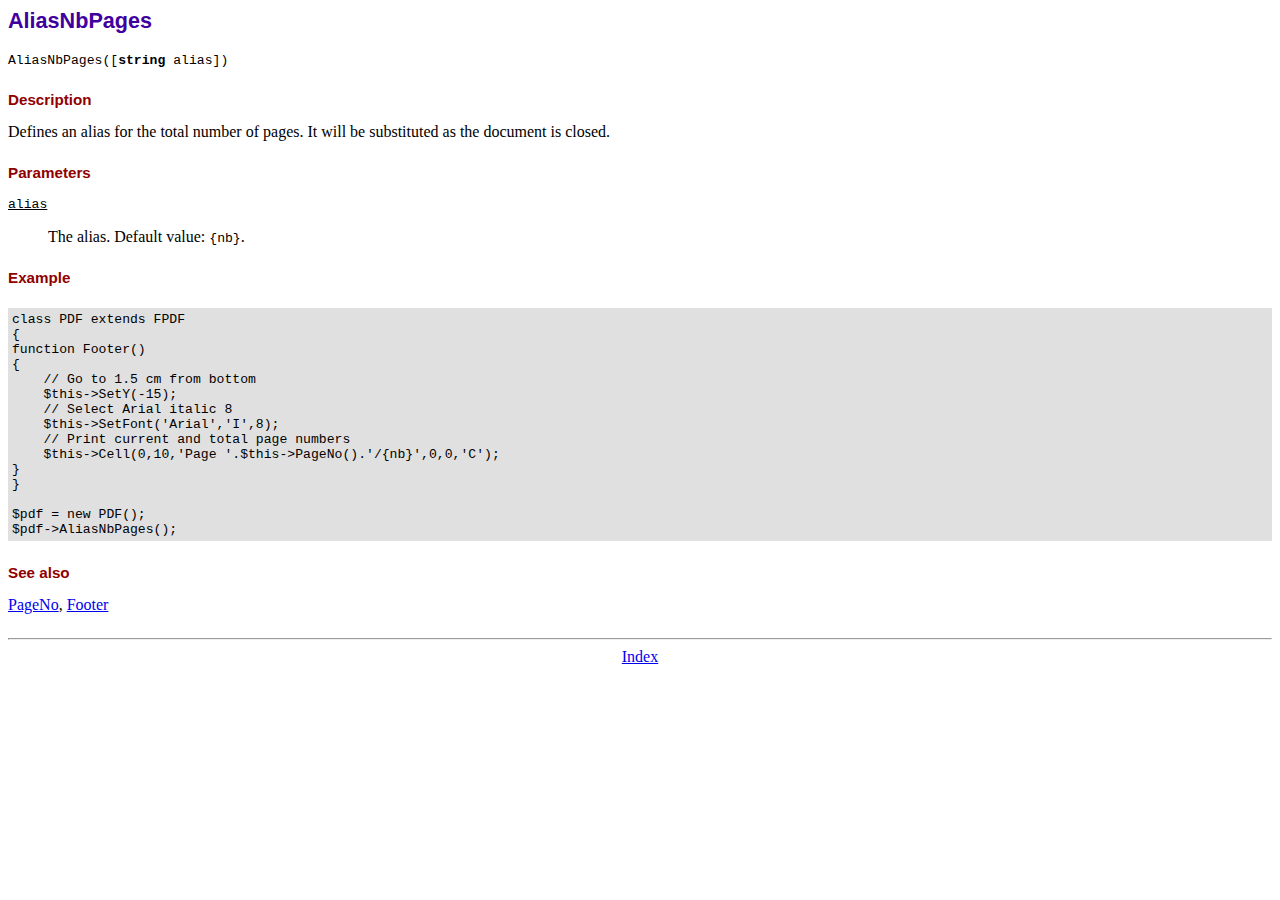
<file: assets/plugins/fpdf/doc/aliasnbpages.htm>
<!DOCTYPE html PUBLIC "-//W3C//DTD HTML 4.01 Transitional//EN">
<html>
<head>
<meta http-equiv="Content-Type" content="text/html; charset=ISO-8859-1">
<title>AliasNbPages</title>
<link type="text/css" rel="stylesheet" href="../fpdf.css">
</head>
<body>
<h1>AliasNbPages</h1>
<code>AliasNbPages([<b>string</b> alias])</code>
<h2>Description</h2>
Defines an alias for the total number of pages. It will be substituted as the document is
closed.
<h2>Parameters</h2>
<dl class="param">
<dt><code>alias</code></dt>
<dd>
The alias. Default value: <code>{nb}</code>.
</dd>
</dl>
<h2>Example</h2>
<div class="doc-source">
<pre><code>class PDF extends FPDF
{
function Footer()
{
    // Go to 1.5 cm from bottom
    $this-&gt;SetY(-15);
    // Select Arial italic 8
    $this-&gt;SetFont('Arial','I',8);
    // Print current and total page numbers
    $this-&gt;Cell(0,10,'Page '.$this-&gt;PageNo().'/{nb}',0,0,'C');
}
}

$pdf = new PDF();
$pdf-&gt;AliasNbPages();</code></pre>
</div>
<h2>See also</h2>
<a href="pageno.htm">PageNo</a>,
<a href="footer.htm">Footer</a>
<hr style="margin-top:1.5em">
<div style="text-align:center"><a href="index.htm">Index</a></div>
</body>
</html>
</file>
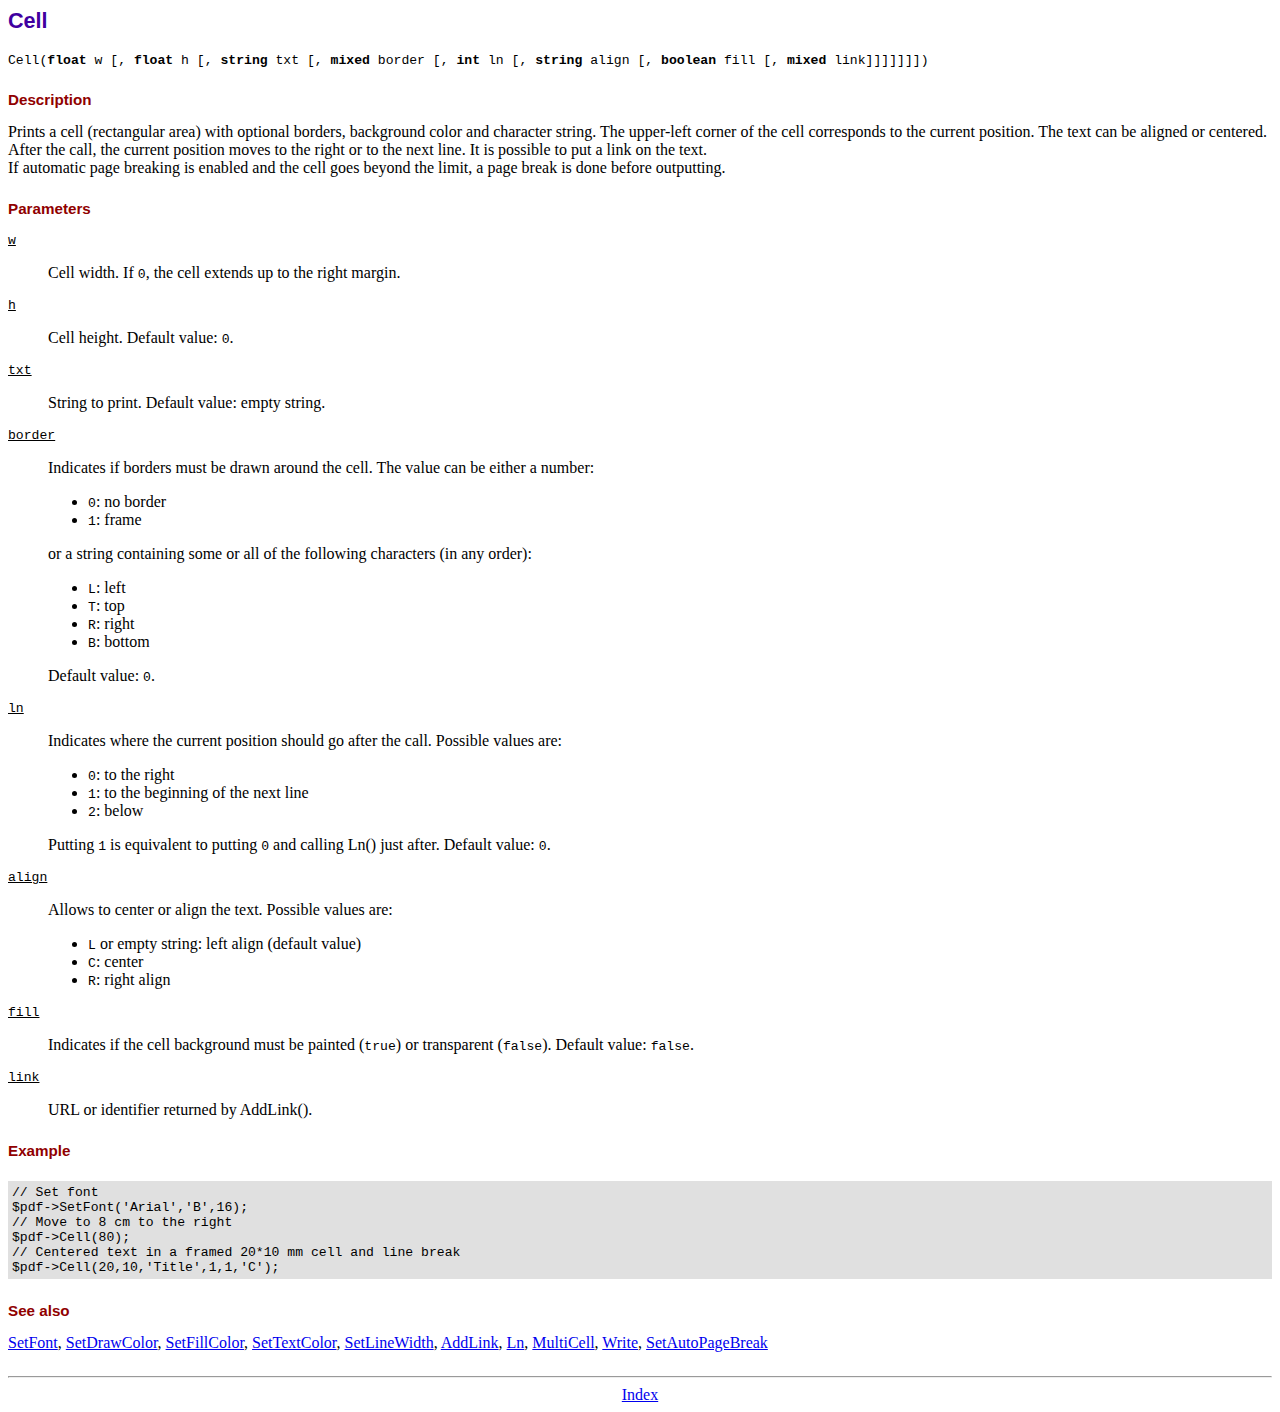
<file: assets/plugins/fpdf/doc/cell.htm>
<!DOCTYPE html PUBLIC "-//W3C//DTD HTML 4.01 Transitional//EN">
<html>
<head>
<meta http-equiv="Content-Type" content="text/html; charset=ISO-8859-1">
<title>Cell</title>
<link type="text/css" rel="stylesheet" href="../fpdf.css">
</head>
<body>
<h1>Cell</h1>
<code>Cell(<b>float</b> w [, <b>float</b> h [, <b>string</b> txt [, <b>mixed</b> border [, <b>int</b> ln [, <b>string</b> align [, <b>boolean</b> fill [, <b>mixed</b> link]]]]]]])</code>
<h2>Description</h2>
Prints a cell (rectangular area) with optional borders, background color and character string.
The upper-left corner of the cell corresponds to the current position. The text can be aligned
or centered. After the call, the current position moves to the right or to the next line. It is
possible to put a link on the text.
<br>
If automatic page breaking is enabled and the cell goes beyond the limit, a page break is
done before outputting.
<h2>Parameters</h2>
<dl class="param">
<dt><code>w</code></dt>
<dd>
Cell width. If <code>0</code>, the cell extends up to the right margin.
</dd>
<dt><code>h</code></dt>
<dd>
Cell height.
Default value: <code>0</code>.
</dd>
<dt><code>txt</code></dt>
<dd>
String to print.
Default value: empty string.
</dd>
<dt><code>border</code></dt>
<dd>
Indicates if borders must be drawn around the cell. The value can be either a number:
<ul>
<li><code>0</code>: no border</li>
<li><code>1</code>: frame</li>
</ul>
or a string containing some or all of the following characters (in any order):
<ul>
<li><code>L</code>: left</li>
<li><code>T</code>: top</li>
<li><code>R</code>: right</li>
<li><code>B</code>: bottom</li>
</ul>
Default value: <code>0</code>.
</dd>
<dt><code>ln</code></dt>
<dd>
Indicates where the current position should go after the call. Possible values are:
<ul>
<li><code>0</code>: to the right</li>
<li><code>1</code>: to the beginning of the next line</li>
<li><code>2</code>: below</li>
</ul>
Putting <code>1</code> is equivalent to putting <code>0</code> and calling Ln() just after.
Default value: <code>0</code>.
</dd>
<dt><code>align</code></dt>
<dd>
Allows to center or align the text. Possible values are:
<ul>
<li><code>L</code> or empty string: left align (default value)</li>
<li><code>C</code>: center</li>
<li><code>R</code>: right align</li>
</ul>
</dd>
<dt><code>fill</code></dt>
<dd>
Indicates if the cell background must be painted (<code>true</code>) or transparent (<code>false</code>).
Default value: <code>false</code>.
</dd>
<dt><code>link</code></dt>
<dd>
URL or identifier returned by AddLink().
</dd>
</dl>
<h2>Example</h2>
<div class="doc-source">
<pre><code>// Set font
$pdf-&gt;SetFont('Arial','B',16);
// Move to 8 cm to the right
$pdf-&gt;Cell(80);
// Centered text in a framed 20*10 mm cell and line break
$pdf-&gt;Cell(20,10,'Title',1,1,'C');</code></pre>
</div>
<h2>See also</h2>
<a href="setfont.htm">SetFont</a>,
<a href="setdrawcolor.htm">SetDrawColor</a>,
<a href="setfillcolor.htm">SetFillColor</a>,
<a href="settextcolor.htm">SetTextColor</a>,
<a href="setlinewidth.htm">SetLineWidth</a>,
<a href="addlink.htm">AddLink</a>,
<a href="ln.htm">Ln</a>,
<a href="multicell.htm">MultiCell</a>,
<a href="write.htm">Write</a>,
<a href="setautopagebreak.htm">SetAutoPageBreak</a>
<hr style="margin-top:1.5em">
<div style="text-align:center"><a href="index.htm">Index</a></div>
</body>
</html>
</file>
<file: assets/plugins/fpdf/fpdf.css>
body {font-family:"Times New Roman",serif}
h1 {font:bold 135% Arial,sans-serif; color:#4000A0; margin-bottom:0.9em}
h2 {font:bold 95% Arial,sans-serif; color:#900000; margin-top:1.5em; margin-bottom:1em}
dl.param dt {text-decoration:underline}
dl.param dd {margin-top:1em; margin-bottom:1em}
dl.param ul {margin-top:1em; margin-bottom:1em}
tt, code, kbd {font-family:"Courier New",Courier,monospace; font-size:82%}
div.source {margin-top:1.4em; margin-bottom:1.3em}
div.source pre {display:table; border:1px solid #24246A; width:100%; margin:0em; font-family:inherit; font-size:100%}
div.source code {display:block; border:1px solid #C5C5EC; background-color:#F0F5FF; padding:6px; color:#000000}
div.doc-source {margin-top:1.4em; margin-bottom:1.3em}
div.doc-source pre {display:table; width:100%; margin:0em; font-family:inherit; font-size:100%}
div.doc-source code {display:block; background-color:#E0E0E0; padding:4px}
.kw {color:#000080; font-weight:bold}
.str {color:#CC0000}
.cmt {color:#008000}
p.demo {text-align:center; margin-top:-0.9em}
a.demo {text-decoration:none; font-weight:bold; color:#0000CC}
a.demo:link {text-decoration:none; font-weight:bold; color:#0000CC}
a.demo:hover {text-decoration:none; font-weight:bold; color:#0000FF}
a.demo:active {text-decoration:none; font-weight:bold; color:#0000FF}
</file>
